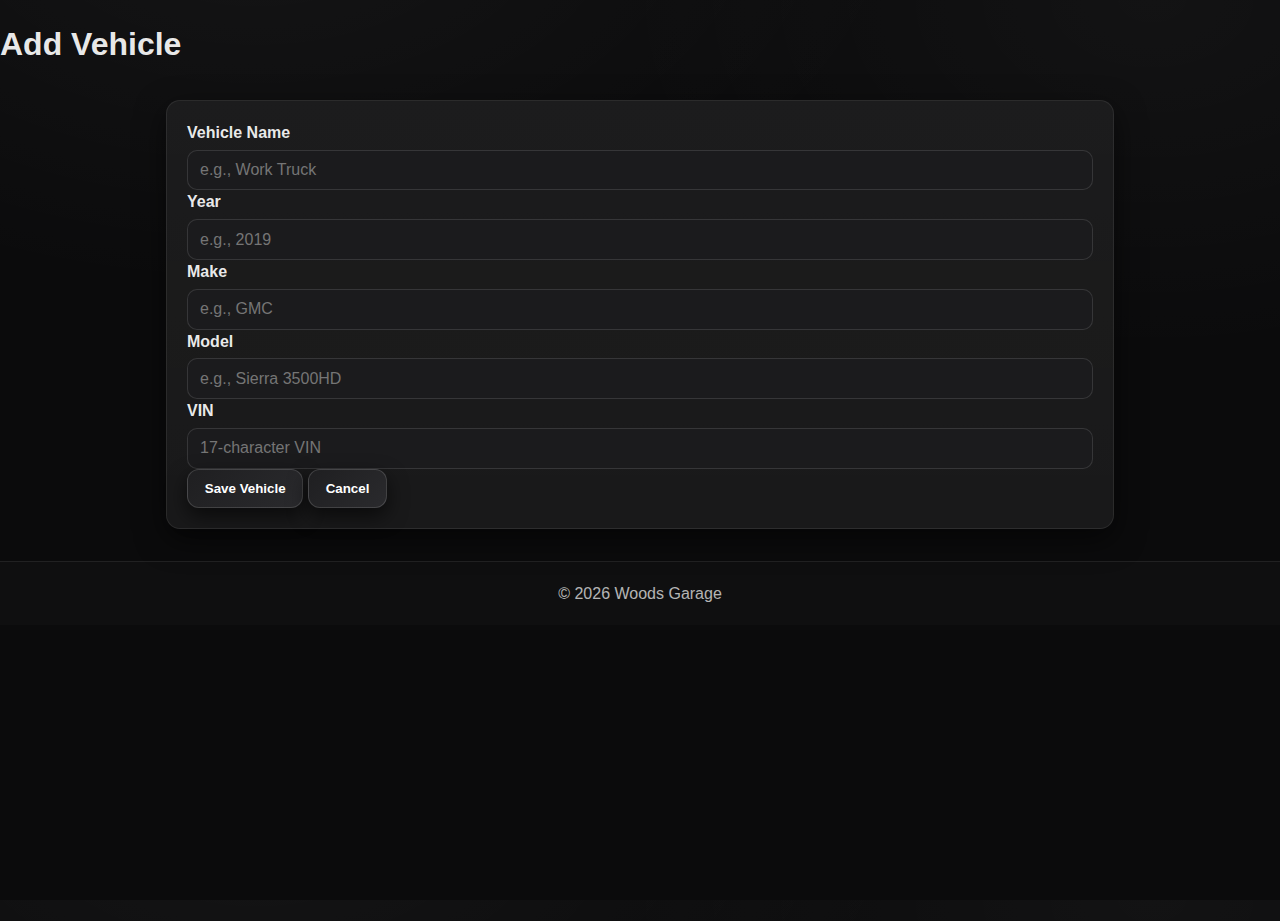
<file: add_vehicle.html>
<!DOCTYPE html>
<html lang="en">
<head>
  <meta charset="UTF-8">
  <title>Add Vehicle</title>
  <link rel="stylesheet" href="style.css">
</head>
<body>

<header>
  <h1>Add Vehicle</h1>
</header>

<main class="container">
  <div class="card">
    <form id="vehicleForm" target="hidden_iframe" method="POST">
      <input type="hidden" name="type" value="vehicle">

      <label for="name"><strong>Vehicle Name</strong></label>
      <input id="name" name="name" type="text" placeholder="e.g., Work Truck" required>

      <label for="year"><strong>Year</strong></label>
      <input id="year" name="year" type="text" inputmode="numeric" placeholder="e.g., 2019">

      <label for="make"><strong>Make</strong></label>
      <input id="make" name="make" type="text" placeholder="e.g., GMC">

      <label for="model"><strong>Model</strong></label>
      <input id="model" name="model" type="text" placeholder="e.g., Sierra 3500HD">

      <label for="vin"><strong>VIN</strong></label>
      <input id="vin" name="vin" type="text" placeholder="17-character VIN" required>

      <div class="actions">
        <button type="submit" id="saveBtn">Save Vehicle</button>
        <button type="button" onclick="window.location.href='index.html'">Cancel</button>
      </div>
    </form>

    <!-- Hidden iframe to avoid CORS issues -->
    <iframe name="hidden_iframe" id="hidden_iframe" style="display:none;"></iframe>
  </div>
</main>

<footer>
  &copy; 2026 Woods Garage
</footer>

<script src="app.js"></script>
<script>
  (function () {
    const form = document.getElementById("vehicleForm");
    const vinInput = document.getElementById("vin");

    // Ensure API_URL is available from app.js
    if (typeof API_URL === "undefined" || !API_URL) {
      alert("API_URL is not defined. Please check app.js.");
      return;
    }

    // Set the form action to the Apps Script Web App URL
    form.action = API_URL;

    form.addEventListener("submit", () => {
      // Trim VIN before submit (must match sheet lookup behavior)
      vinInput.value = (vinInput.value || "").toString().trim();
      if (!vinInput.value) {
        alert("VIN is required.");
        event.preventDefault();
        return;
      }
    });

    // After iframe load (post complete), redirect back to index
    document.getElementById("hidden_iframe").addEventListener("load", () => {
      // Avoid firing on initial page load (no submit yet)
      if (!form.dataset.submitted) return;
      window.location.href = "index.html";
    });

    // mark submission for iframe load handler
    form.addEventListener("submit", () => {
      form.dataset.submitted = "true";
    });
  })();
</script>

</body>
</html>
</file>
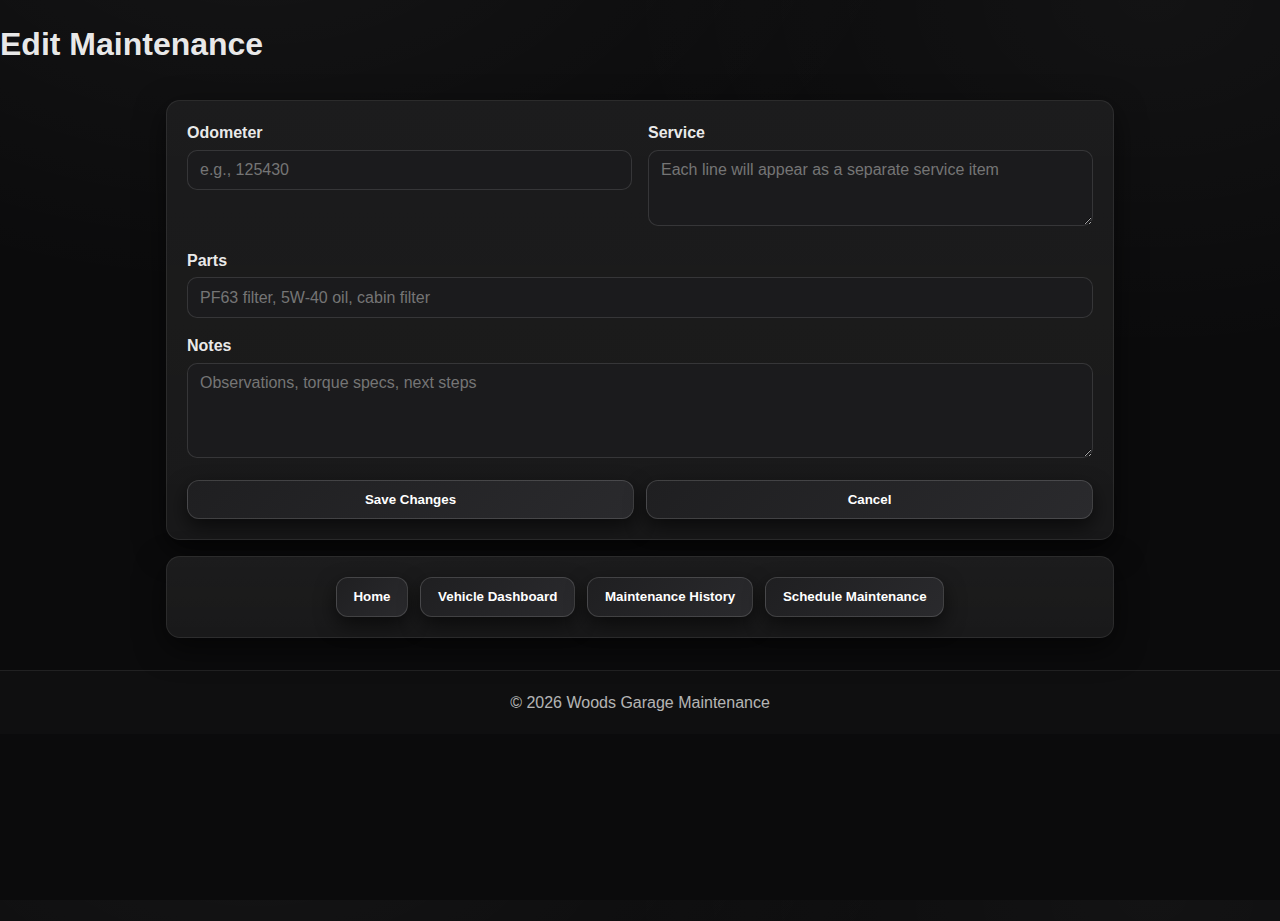
<file: edit-maintenance.html>
<!DOCTYPE html>
<html lang="en">
<head>
  <meta charset="UTF-8">
  <title>Edit Maintenance</title>
  <link rel="stylesheet" href="style.css">

  <style>
    /* ---------- FIX FORM OVERFLOW (scoped) ---------- */
    #editMaintenanceForm *,
    #editMaintenanceForm *::before,
    #editMaintenanceForm *::after {
      box-sizing: border-box;
    }

    .form-grid {
      display: grid;
      grid-template-columns: 1fr;
      gap: 1rem;
      width: 100%;
    }

    .form-grid .full { grid-column: 1 / -1; }

    @media (min-width: 700px) {
      .form-grid { grid-template-columns: 1fr 1fr; }
    }

    .form-actions { grid-column: 1 / -1; }

    .button-row {
      display: grid;
      grid-template-columns: 1fr;
      gap: 0.75rem;
      width: 100%;
    }

    @media (min-width: 520px) {
      .button-row { grid-template-columns: 1fr 1fr; }
    }

    .button-row button { width: 100%; }

    .form-grid > div { min-width: 0; }
    #editMaintenanceForm input,
    #editMaintenanceForm textarea,
    #editMaintenanceForm select { max-width: 100%; }

    .hint {
      margin-top: 0.4rem;
      font-size: 0.85rem;
      color: #555;
    }

    .error {
      margin-top: 0.4rem;
      font-size: 0.9rem;
      color: #b00020;
    }
  </style>
</head>
<body>

<header>
  <h1>Edit Maintenance</h1>
</header>

<main class="container">
  <div class="card">
    <form id="editMaintenanceForm" method="POST" target="hidden_iframe">
      <input type="hidden" name="type" value="maintenance_update">
      <input type="hidden" name="vin" id="vinField">
      <input type="hidden" name="record_id" id="recordIdField">

      <div class="form-grid">
        <!-- Odometer -->
        <div>
          <label for="odometer">Odometer</label>
          <input
            type="number"
            name="odometer"
            id="odometer"
            required
            min="0"
            step="1"
            inputmode="numeric"
            pattern="[0-9]*"
            autocomplete="off"
            placeholder="e.g., 125430"
          >
          <div class="hint" id="odometerHint"></div>
          <div class="error" id="odometerError" style="display:none;"></div>
        </div>

        <!-- Service -->
        <div>
          <label for="service">Service</label>
          <textarea
            id="service"
            name="service"
            rows="3"
            placeholder="Each line will appear as a separate service item"
            required
          ></textarea>

        </div>

        <!-- Parts -->
        <div class="full">
          <label for="parts">Parts</label>
          <input
            type="text"
            name="parts"
            id="parts"
            maxlength="200"
            placeholder="PF63 filter, 5W-40 oil, cabin filter"
          >
        </div>

        <!-- Notes -->
        <div class="full">
          <label for="notes">Notes</label>
          <textarea
            name="notes"
            id="notes"
            rows="4"
            maxlength="1000"
            placeholder="Observations, torque specs, next steps"
          ></textarea>
        </div>

        <!-- Submit Buttons -->
        <div class="form-actions">
          <div class="button-row">
            <button type="submit" id="saveBtn">Save Changes</button>
            <button type="button" id="cancelBtn">Cancel</button>
          </div>
        </div>
      </div>
    </form>
  </div>

  <!-- Bottom actions -->
  <div class="card actions">
    <button id="homeBtn">Home</button>
    <button id="vehicleBtn">Vehicle Dashboard</button>
    <button id="historyBtn">Maintenance History</button>
    <button id="scheduleBtn">Schedule Maintenance</button>
  </div>
</main>

<footer>
  &copy; 2026 Woods Garage Maintenance
</footer>

<iframe name="hidden_iframe" style="display:none;"></iframe>

<script src="app.js"></script>
<script>
  const params = new URLSearchParams(window.location.search);
  const vin = params.get("vin");
  const recordId = params.get("id");

  const form = document.getElementById("editMaintenanceForm");
  const iframe = document.getElementsByName("hidden_iframe")[0];

  const vinField = document.getElementById("vinField");
  const recordIdField = document.getElementById("recordIdField");

  const odometerInput = document.getElementById("odometer");
  const odometerHint = document.getElementById("odometerHint");
  const odometerError = document.getElementById("odometerError");

  const serviceInput = document.getElementById("service");
  const partsInput = document.getElementById("parts");
  const notesInput = document.getElementById("notes");

  const saveBtn = document.getElementById("saveBtn");
  const cancelBtn = document.getElementById("cancelBtn");

  let lastRecordedOdo = null;

  if (!vin || !recordId) {
    alert("Missing VIN or record ID. Cannot edit maintenance.");
  } else {
    vinField.value = vin;
    recordIdField.value = recordId;
  }

  // Uses API_URL from app.js; keep consistent with the rest of the site
  form.action = API_URL;

  function parseDateSafe(v) {
    const d = new Date(v);
    return isNaN(d.getTime()) ? null : d;
  }

  function parseOdoSafe(v) {
    const n = Number(String(v ?? "").replace(/,/g, "").trim());
    return Number.isFinite(n) ? n : null;
  }

  function normalizeVin(v) {
    return String(v ?? "").trim();
  }

  function setSubmitting(isSubmitting) {
    saveBtn.disabled = isSubmitting;
    cancelBtn.disabled = isSubmitting;
    saveBtn.textContent = isSubmitting ? "Saving..." : "Save Changes";
  }

  function showOdoError(msg) {
    if (!msg) {
      odometerError.style.display = "none";
      odometerError.textContent = "";
      return;
    }
    odometerError.style.display = "block";
    odometerError.textContent = msg;
  }

  async function loadRecordAndContext() {
    if (!vin || !recordId) return;

    try {
      const resp = await fetch(`${API_URL}?sheet=Maintenance`);
      const records = await resp.json();

      const all = Array.isArray(records) ? records : [];

      // Find the record by record_id
      const target = all.find(r => String(r.record_id || "").trim() === String(recordId).trim());
      if (!target) {
        document.querySelector(".card").innerHTML = "<p>Record not found.</p>";
        return;
      }

      // Prefill form
      odometerInput.value = target.odometer ?? "";
      serviceInput.value = target.service ?? "";
      partsInput.value = target.parts ?? "";
      notesInput.value = target.notes ?? "";

      // Compute last recorded odometer for this VIN (latest timestamp)
      const vinMatches = all.filter(r => normalizeVin(r.vin || r.VIN) === normalizeVin(vin));
      let latest = null;

      for (const r of vinMatches) {
        const dt = parseDateSafe(r.timestamp);
        if (!dt) continue;
        if (!latest || dt > latest.dt) latest = { r, dt };
      }

      const last = latest ? latest.r : (vinMatches.length ? vinMatches[vinMatches.length - 1] : null);
      const lastOdo = last ? parseOdoSafe(last.odometer) : null;

      lastRecordedOdo = lastOdo;

      if (lastRecordedOdo !== null) {
        odometerHint.textContent = `Last recorded mileage for this VIN: ${lastRecordedOdo.toLocaleString()}`;
      } else {
        odometerHint.textContent = "No prior mileage context found.";
      }
    } catch (err) {
      console.error("Failed to load record:", err);
      document.querySelector(".card").innerHTML = "<p>Unable to load record.</p>";
    }
  }

  // Enforce: Odometer must NOT be less than previous (as requested)
  function validateOdometer() {
    showOdoError("");

    const entered = parseOdoSafe(odometerInput.value);
    if (entered === null) return false;

    if (lastRecordedOdo !== null && entered < lastRecordedOdo) {
      showOdoError(`Odometer cannot be less than the previous value (${lastRecordedOdo.toLocaleString()}).`);
      return false;
    }
    return true;
  }

  odometerInput.addEventListener("input", () => {
    // Live validate but don't be annoying if they haven't loaded context
    if (lastRecordedOdo !== null) validateOdometer();
  });

  form.addEventListener("submit", (e) => {
    // Block submit if invalid
    if (!validateOdometer()) {
      e.preventDefault();
      return;
    }

    form.dataset.submitted = "true";
    setSubmitting(true);
  });

  iframe.onload = () => {
    if (form.dataset.submitted !== "true") return;

    // On successful save, return to history for this VIN
    window.location.href = `history.html?vin=${encodeURIComponent(vin)}`;
  };

  cancelBtn.addEventListener("click", () => {
    window.location.href = `history.html?vin=${encodeURIComponent(vin)}`;
  });

  document.getElementById("homeBtn").onclick = () => location.href = "index.html";
  document.getElementById("vehicleBtn").onclick = () => location.href = `vehicle.html?vin=${encodeURIComponent(vin)}`;
  document.getElementById("historyBtn").onclick = () => location.href = `history.html?vin=${encodeURIComponent(vin)}`;
  document.getElementById("scheduleBtn").onclick = () => location.href = `schedule.html?vin=${encodeURIComponent(vin)}`;

  document.addEventListener("DOMContentLoaded", loadRecordAndContext);
</script>

</body>
</html>
</file>
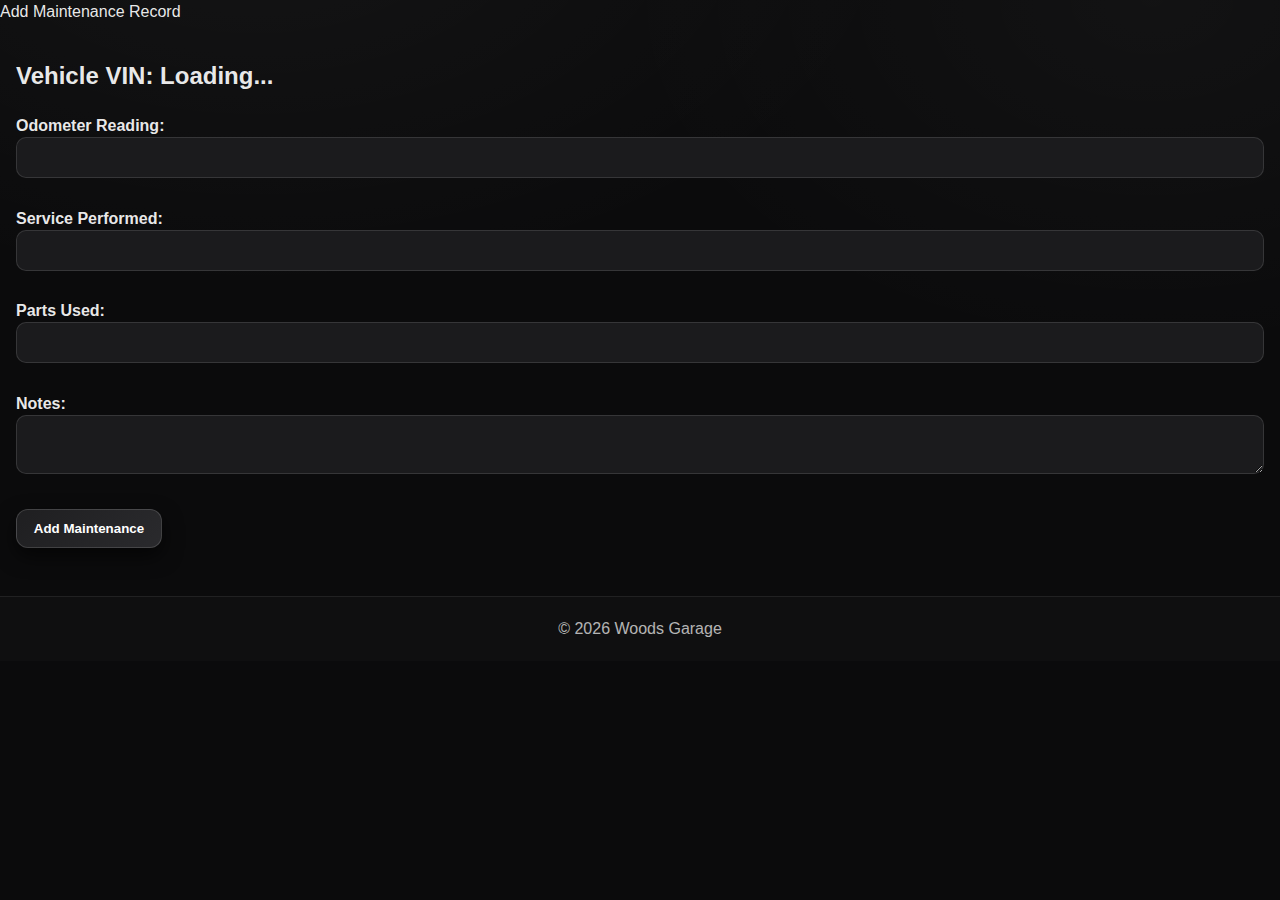
<file: maintenance.html>
<!DOCTYPE html>
<html lang="en">
<head>
  <meta charset="UTF-8">
  <title>Add Maintenance</title>
  <link rel="stylesheet" href="style.css">
  <script src="app.js"></script>
  <script>
    const API_URL = "https://script.google.com/macros/s/AKfycby6ebYaX33JVaysalB1JHmNmgywk6V7l6OFGvFuZ7Oe7BpZ_qiChnPAmbt68NEHazO7Fw/exec"; // Apps Script POST endpoint

    // Get URL parameter
    function getQueryParam(name) {
      return new URLSearchParams(window.location.search).get(name);
    }

    // Submit maintenance form
    async function submitMaintenance(event) {
      event.preventDefault();

      const vin = getQueryParam("vin");
      if (!vin) {
        alert("VIN missing from URL.");
        return;
      }

      const data = {
        vin: vin.toString().trim(),
        odometer: document.getElementById("odometer").value,
        service: document.getElementById("service").value,
        parts: document.getElementById("parts").value,
        notes: document.getElementById("notes").value
      };

      if (!data.odometer || !data.service) {
        alert("Odometer and Service fields are required.");
        return;
      }

      try {
        const response = await fetch(API_URL, {
          method: "POST",
          body: JSON.stringify(data)
        });
        const result = await response.json();

        if (result.status === "success") {
          alert("Maintenance record added successfully!");
          document.getElementById("maintenanceForm").reset();
        } else {
          alert("Error adding maintenance: " + (result.message || "Unknown error"));
        }
      } catch (error) {
        console.error("Error submitting maintenance:", error);
        alert("Error submitting maintenance. Check console for details.");
      }
    }

    document.addEventListener("DOMContentLoaded", () => {
      // Display VIN
      const vin = getQueryParam("vin");
      if (vin) document.getElementById("vehicleVIN").textContent = vin;

      // Bind form submission
      const form = document.getElementById("maintenanceForm");
      form.addEventListener("submit", submitMaintenance);
    });
  </script>
</head>
<body>
  <header>Add Maintenance Record</header>
  <main>
    <h2>Vehicle VIN: <span id="vehicleVIN">Loading...</span></h2>
    <form id="maintenanceForm">
      <label>
        Odometer Reading:<br>
        <input type="number" id="odometer" required>
      </label><br>

      <label>
        Service Performed:<br>
        <input type="text" id="service" required>
      </label><br>

      <label>
        Parts Used:<br>
        <input type="text" id="parts">
      </label><br>

      <label>
        Notes:<br>
        <textarea id="notes"></textarea>
      </label><br>

      <button type="submit">Add Maintenance</button>
    </form>
  </main>
  <footer>&copy; 2026 Woods Garage</footer>
</body>
</html>
</file>
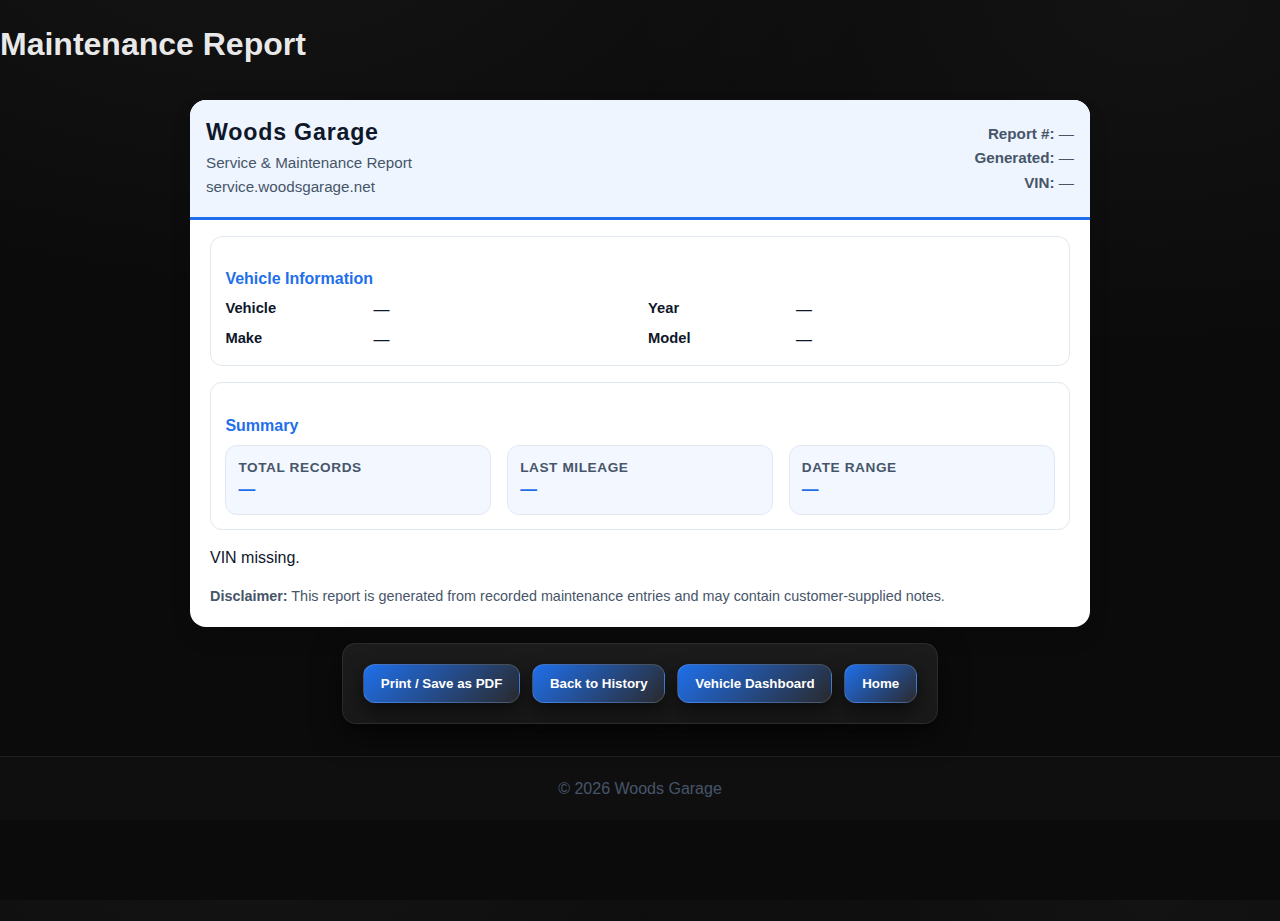
<file: report.html>
<!DOCTYPE html>
<html lang="en">
<head>
  <meta charset="UTF-8" />
  <title>Maintenance Report</title>
  <link rel="stylesheet" href="style.css" />

  <style>
    :root {
      --ink: #0f172a;
      --muted: #475569;
      --line: #e2e8f0;
      --paper: #ffffff;

      --accent: #1f6feb;
      --accent-soft: #e6efff;
      --header-bg: #eef5ff;
    }

    .report-shell {
      width: 100%;
      max-width: 900px;
      margin: 0 auto;
    }

    .paper {
      background: var(--paper);
      border-radius: 16px;
      padding: 1.25rem;
      box-shadow: 0 10px 20px rgba(0,0,0,0.12);
      font-family: -apple-system, BlinkMacSystemFont, "Segoe UI",
                   Roboto, "Helvetica Neue", Arial, sans-serif;
      color: var(--ink);
    }

    /* Header */
    .shop-header {
      display: grid;
      grid-template-columns: 1fr;
      gap: 0.75rem;
      padding: 1rem;
      margin: -1.25rem -1.25rem 1rem -1.25rem;
      background: var(--header-bg);
      border-bottom: 3px solid var(--accent);
      border-radius: 16px 16px 0 0;
    }

    @media (min-width: 700px) {
      .shop-header { grid-template-columns: 1fr 1fr; align-items: center; }
    }

    .shop-brand h2 { margin: 0; font-size: 1.45rem; letter-spacing: 0.8px; }

    .shop-brand p, .shop-meta p {
      margin: 0.15rem 0;
      color: var(--muted);
      font-size: 0.95rem;
    }

    .shop-meta { text-align: left; }
    @media (min-width: 700px) { .shop-meta { text-align: right; } }

    /* Blocks */
    .block {
      margin-top: 1rem;
      border: 1px solid var(--line);
      border-radius: 12px;
      padding: 0.9rem;
      background: #fff;
      break-inside: avoid;
      page-break-inside: avoid;
    }

    .block-title {
      font-weight: 700;
      color: var(--accent);
      margin-bottom: 0.5rem;
    }

    .kv-grid { display: grid; grid-template-columns: 1fr; gap: 0.4rem 1rem; }
    @media (min-width: 700px) { .kv-grid { grid-template-columns: 1fr 1fr; } }

    .kv { display: grid; grid-template-columns: 140px 1fr; gap: 0.5rem; }
    .k { font-weight: 700; color: var(--ink); white-space: nowrap; font-size: 0.92rem; }

    /* Summary */
    .summary-grid { display: grid; grid-template-columns: 1fr; gap: 0.5rem 1rem; }
    @media (min-width: 700px) { .summary-grid { grid-template-columns: 1fr 1fr 1fr; } }

    .summary-card {
      border: 1px solid var(--line);
      border-radius: 12px;
      padding: 0.75rem;
      background: #f3f7ff;
    }

    .summary-card .label {
      font-size: 0.85rem;
      text-transform: uppercase;
      font-weight: 700;
      color: var(--muted);
      letter-spacing: 0.6px;
    }

    .summary-card .value {
      font-size: 1.05rem;
      font-weight: 800;
      color: var(--accent);
    }

    /* Entries */
    .entries {
      margin-top: 1rem;
      display: flex;
      flex-direction: column;
      gap: 1rem;
    }

    .entry {
      border: 1px solid var(--line);
      border-radius: 12px;
      padding: 0.9rem;
      background: #fff;
      break-inside: avoid;
      page-break-inside: avoid;
      min-height: 5.6rem;
    }

    .entry-header {
      background: var(--accent-soft);
      padding: 0.55rem 0.75rem;
      margin: -0.9rem -0.9rem 0.65rem -0.9rem;
      border-radius: 12px 12px 0 0;
      border-bottom: 1px solid var(--line);
      font-weight: 900;
      color: var(--ink);
      letter-spacing: 0.2px;
      break-inside: avoid;
      page-break-inside: avoid;
    }

    .entry-section { margin-top: 0.45rem; }
    .entry-section.first { break-inside: avoid; page-break-inside: avoid; }

    .mlist { margin: 0.15rem 0 0 1rem; padding: 0; }
    .mlist li { margin: 0 0 0.15rem 0; }
    .mlist li::marker { color: #94a3b8; }

    .report-footer { margin-top: 1rem; font-size: 0.9rem; color: var(--muted); }

    /* ------------------------------------------------------------
       Bottom actions width fix
       - Instead of width:100% (which can exceed the paper due to global
         card/container styling), we make the actions card follow the
         same max-width as the report shell AND visually match the paper.
       - We also reset any global stretch behavior by using inline-flex.
       ------------------------------------------------------------ */
    #bottomActions {
      margin-top: 1rem;

      /* Center the actions card under the report */
      margin-left: auto;
      margin-right: auto;

      /* Match report width constraints */
      max-width: 900px;

      /* Prevent "full-width stretch" look */
      display: inline-flex;
      justify-content: center;
      gap: 0.75rem;
      flex-wrap: wrap;

      /* Make the card size itself to its content but not exceed paper width */
      width: auto;
    }

    /* Ensure the action card aligns to paper edges by matching the paper's visual width */
    .report-shell { text-align: center; }     /* centers inline-flex card */
    .report-shell .paper { text-align: left; }/* keep report content left aligned */

    /* Print rules */
    @page { margin: 0.5in; }

    @media print {
      header, footer, .card.actions { display: none !important; }

      body { background: #fff !important; }
      .container {
        background: #fff !important;
        margin: 0 !important;
        padding: 0 !important;
        max-width: none !important;
        align-items: stretch !important;
      }

      .paper {
        box-shadow: none !important;
        border-radius: 0 !important;
        padding: 0.25in !important;
      }

      .shop-header {
        margin: 0 0 0.2in 0 !important;
        border-radius: 0 !important;
        background: #f6f9ff !important;
      }

      .entry-header { background: #eef4ff !important; }
      .summary-card { background: #f7f9fd !important; }
    }
  </style>
</head>
<body>

<header>
  <h1>Maintenance Report</h1>
</header>

<main class="container">
  <div class="report-shell">
    <div class="paper">

      <section class="shop-header">
        <div class="shop-brand">
          <h2>Woods Garage</h2>
          <p>Service & Maintenance Report</p>
          <p>service.woodsgarage.net</p>
        </div>
        <div class="shop-meta">
          <p><strong>Report #:</strong> <span id="reportNo">—</span></p>
          <p><strong>Generated:</strong> <span id="generatedOn">—</span></p>
          <p><strong>VIN:</strong> <span id="vinDisplay">—</span></p>
        </div>
      </section>

      <section class="block">
        <p class="block-title">Vehicle Information</p>
        <div class="kv-grid">
          <div class="kv"><div class="k">Vehicle</div><div id="vehicleName">—</div></div>
          <div class="kv"><div class="k">Year</div><div id="vehicleYear">—</div></div>
          <div class="kv"><div class="k">Make</div><div id="vehicleMake">—</div></div>
          <div class="kv"><div class="k">Model</div><div id="vehicleModel">—</div></div>
        </div>
      </section>

      <section class="block">
        <p class="block-title">Summary</p>
        <div class="summary-grid">
          <div class="summary-card"><div class="label">Total Records</div><div class="value" id="totalRecords">—</div></div>
          <div class="summary-card"><div class="label">Last Mileage</div><div class="value" id="lastMileage">—</div></div>
          <div class="summary-card"><div class="label">Date Range</div><div class="value" id="dateRange">—</div></div>
        </div>
      </section>

      <section class="entries" id="rows">Loading…</section>

      <section class="report-footer">
        <strong>Disclaimer:</strong> This report is generated from recorded maintenance entries and may contain customer-supplied notes.
      </section>

    </div>

    <div class="card actions" id="bottomActions">
      <button id="printBtn">Print / Save as PDF</button>
      <button id="backBtn">Back to History</button>
      <button id="vehicleBtn">Vehicle Dashboard</button>
      <button id="homeBtn">Home</button>
    </div>
  </div>
</main>

<footer>
  &copy; 2026 Woods Garage
</footer>

<script src="app.js"></script>
<script>
  const vin = new URLSearchParams(window.location.search).get("vin");

  function normalizeVin(v) { return String(v ?? "").trim(); }
  function parseDateSafe(v) { const d = new Date(v); return isNaN(d.getTime()) ? null : d; }
  function formatDateShort(v) {
    const d = parseDateSafe(v);
    if (!d) return "N/A";
    return d.toLocaleDateString(undefined, { month: "short", day: "numeric", year: "numeric" });
  }
  function parseOdoSafe(v) {
    const n = Number(String(v ?? "").replace(/,/g, "").trim());
    return Number.isFinite(n) ? n : null;
  }
  function fmtNum(n) { return (n === null || n === undefined) ? "—" : Number(n).toLocaleString(); }
  function makeReportNo(vin) {
    const now = new Date();
    const y = now.getFullYear();
    const m = String(now.getMonth() + 1).padStart(2, "0");
    const d = String(now.getDate()).padStart(2, "0");
    const tail = (vin || "").slice(-6).toUpperCase();
    return `WG-${y}${m}${d}-${tail || "REPORT"}`;
  }

  async function loadReport() {
    if (!vin) {
      alert("VIN not found. Cannot generate report.");
      document.getElementById("rows").textContent = "VIN missing.";
      return;
    }

    document.getElementById("vinDisplay").textContent = vin;
    document.getElementById("generatedOn").textContent = new Date().toLocaleString();
    document.getElementById("reportNo").textContent = makeReportNo(vin);

    try {
      const [vehResp, maintResp] = await Promise.all([
        fetch(`${API_URL}?sheet=Vehicles`),
        fetch(`${API_URL}?sheet=Maintenance`)
      ]);

      const vehicles = await vehResp.json();
      const maintenance = await maintResp.json();

      const v = (Array.isArray(vehicles) ? vehicles : []).find(r =>
        normalizeVin(r.vin || r.VIN) === normalizeVin(vin)
      );

      document.getElementById("vehicleName").textContent = v?.name || "—";
      document.getElementById("vehicleYear").textContent = v?.year || "—";
      document.getElementById("vehicleMake").textContent = v?.make || "—";
      document.getElementById("vehicleModel").textContent = v?.model || "—";

      const rows = (Array.isArray(maintenance) ? maintenance : [])
        .filter(r => normalizeVin(r.vin || r.VIN) === normalizeVin(vin));

      if (!rows.length) {
        document.getElementById("totalRecords").textContent = "0";
        document.getElementById("lastMileage").textContent = "—";
        document.getElementById("dateRange").textContent = "—";
        document.getElementById("rows").innerHTML = "<div class='muted'>No maintenance records found for this VIN.</div>";
        return;
      }

      rows.sort((a, b) => new Date(b.date_performed || b.timestamp) - new Date(a.date_performed || a.timestamp));

      const lastOdo = parseOdoSafe(rows[0].odometer);
      document.getElementById("totalRecords").textContent = String(rows.length);
      document.getElementById("lastMileage").textContent =
        (lastOdo !== null) ? fmtNum(lastOdo) : (rows[0].odometer || "—");

      const newestDate = parseDateSafe(rows[0].date_performed || rows[0].timestamp);
      const oldestDate = parseDateSafe(rows[rows.length - 1].date_performed || rows[rows.length - 1].timestamp);
      document.getElementById("dateRange").textContent = (oldestDate && newestDate)
        ? `${oldestDate.toLocaleDateString()} – ${newestDate.toLocaleDateString()}`
        : "—";

      const bullets = (window.WG && window.WG.renderMultilineBullets)
        ? window.WG.renderMultilineBullets
        : (t => (t ? String(t) : "—"));

      const html = rows.map(r => {
        const dateText = formatDateShort(r.date_performed || r.timestamp);
        const odo = parseOdoSafe(r.odometer);
        const odoText = (odo !== null) ? `${fmtNum(odo)} mi` : ((r.odometer ? `${r.odometer} mi` : "—"));

        return `
          <div class="entry">
            <div class="entry-header">${dateText} • ${odoText}</div>
            <div class="entry-section first"><strong>Service:</strong> ${bullets(r.service)}</div>
            <div class="entry-section"><strong>Parts:</strong> ${bullets(r.parts)}</div>
            <div class="entry-section"><strong>Notes:</strong> ${bullets(r.notes)}</div>
          </div>
        `;
      }).join("");

      document.getElementById("rows").innerHTML = html;

    } catch (err) {
      console.error("Report load failed:", err);
      document.getElementById("rows").textContent = "Unable to load report data.";
    }
  }

  document.getElementById("printBtn").addEventListener("click", () => window.print());
  document.getElementById("backBtn").addEventListener("click", () => {
    if (!vin) return location.href = "history.html";
    location.href = `history.html?vin=${encodeURIComponent(vin)}`;
  });
  document.getElementById("vehicleBtn").addEventListener("click", () => {
    if (!vin) return location.href = "index.html";
    location.href = `vehicle.html?vin=${encodeURIComponent(vin)}`;
  });
  document.getElementById("homeBtn").addEventListener("click", () => location.href = "index.html");

  document.addEventListener("DOMContentLoaded", loadReport);
</script>

</body>
</html>
</file>
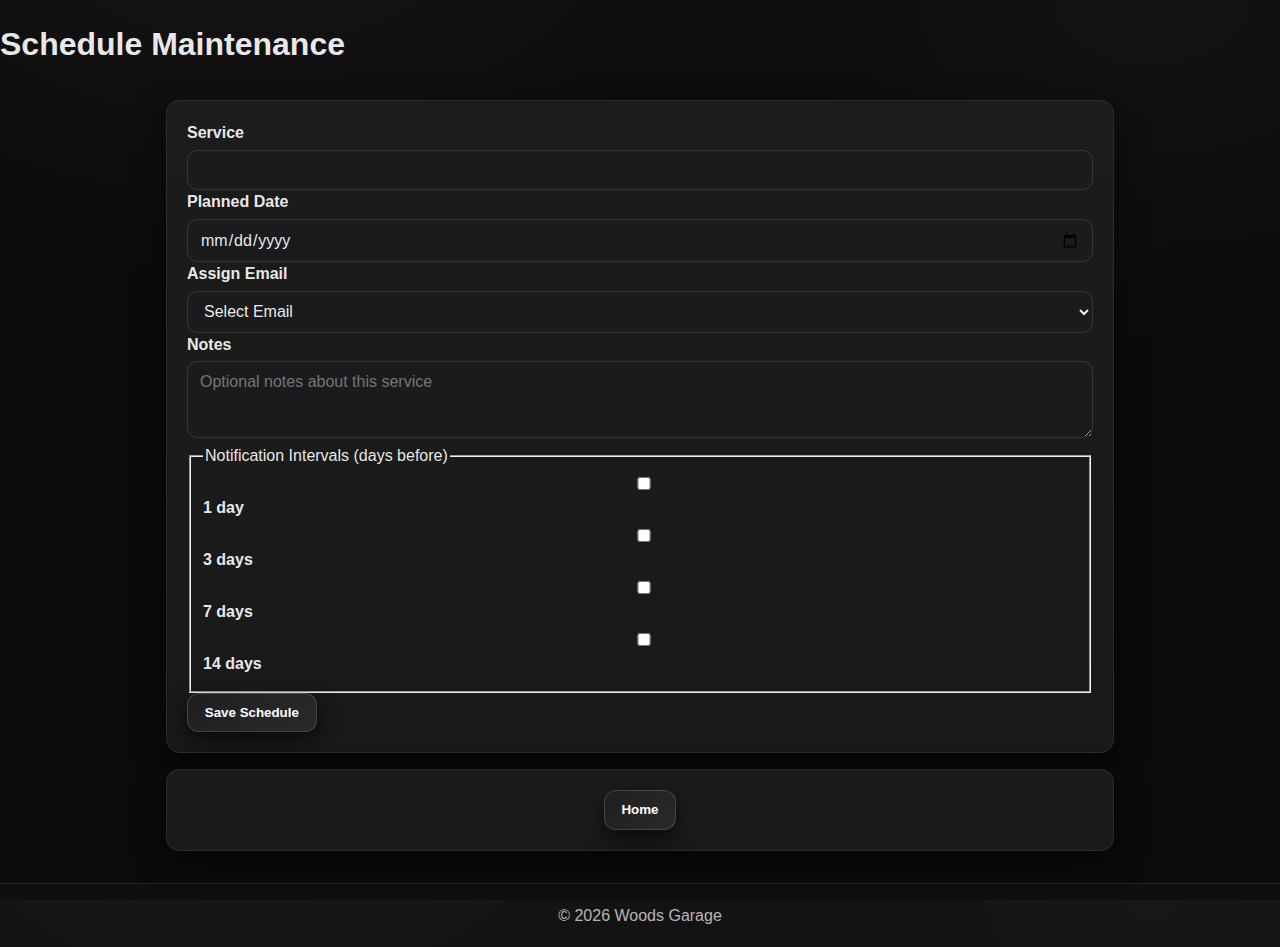
<file: schedule.html>
<!DOCTYPE html>
<html lang="en">
<head>
  <meta charset="UTF-8">
  <title>Schedule Maintenance</title>
  <link rel="stylesheet" href="style.css">
</head>
<body>

<header>
  <h1>Schedule Maintenance</h1>
</header>

<main class="container">
  <div class="card">
    <form id="scheduleForm" method="POST" target="hidden_iframe">
      <!-- Hidden fields -->
      <input type="hidden" name="type" value="schedule">
      <input type="hidden" name="vin" id="vinField">

      <!-- Service -->
      <label for="service">Service</label>
      <input type="text" name="service" id="service" required>

      <!-- Planned Date -->
      <label for="planned_date">Planned Date</label>
      <input type="date" name="planned_date" id="planned_date" required>

      <!-- Assigned Email -->
      <label for="assignedEmail">Assign Email</label>
      <select name="assignedEmail" id="assignedEmail" required>
        <option value="">Select Email</option>
      </select>

      <!-- Notes -->
      <label for="notes">Notes</label>
      <textarea name="notes" id="notes" rows="3" placeholder="Optional notes about this service"></textarea>

      <!-- Notification Intervals -->
      <fieldset>
        <legend>Notification Intervals (days before)</legend>
        <label><input type="checkbox" name="notified_1" value="Yes">1 day</label>
        <label><input type="checkbox" name="notified_3" value="Yes">3 days</label>
        <label><input type="checkbox" name="notified_7" value="Yes">7 days</label>
        <label><input type="checkbox" name="notified_14" value="Yes">14 days</label>
      </fieldset>

      <button type="submit">Save Schedule</button>
    </form>
  </div>

  <!-- Bottom navbar button -->
  <div class="card actions">
    <button id="homeBtn">Home</button>
  </div>
</main>

<footer>
  &copy; 2026 Woods Garage
</footer>

<!-- Hidden iframe for form submission -->
<iframe name="hidden_iframe" style="display:none;"></iframe>

<script>
const vin = new URLSearchParams(window.location.search).get("vin");

// Set VIN hidden field
if (!vin) {
  alert("Vehicle VIN not found. Cannot schedule maintenance.");
} else {
  document.getElementById("vinField").value = vin;
}

const form = document.getElementById("scheduleForm");
const iframe = document.getElementsByName("hidden_iframe")[0];

// Redirect after form submission
iframe.onload = function() {
  if (form.dataset.submitted === "true") {
    window.location.href = `vehicle.html?vin=${encodeURIComponent(vin)}`;
  }
};

form.addEventListener("submit", function(event) {
  if (!vin) {
    event.preventDefault();
    return;
  }
  form.dataset.submitted = "true";
});

// Replace with your deployed Apps Script Web App URL
form.action = "https://script.google.com/macros/s/AKfycbzTjSED_JPkOkBpMntLGc1B9nffjc7l-3fklnhMBHqVaMhP4RfIx2chPcK2lFUtDq35uw/exec";

// Populate email dropdown from Contacts sheet
async function loadEmails() {
  try {
    const response = await fetch(`${form.action}?sheet=Contacts`);
    const contacts = await response.json();
    const emailSelect = document.getElementById("assignedEmail");

    contacts.forEach(c => {
      if (c.email) {
        const option = document.createElement("option");
        option.value = c.email;
        option.textContent = `${c.name} (${c.email})`;
        emailSelect.appendChild(option);
      }
    });
  } catch (err) {
    console.error("Error loading contacts:", err);
  }
}

loadEmails();

// Bottom navbar button navigation
document.getElementById("homeBtn").addEventListener("click", () => window.location.href = "index.html");
</script>

</body>
</html>
</file>
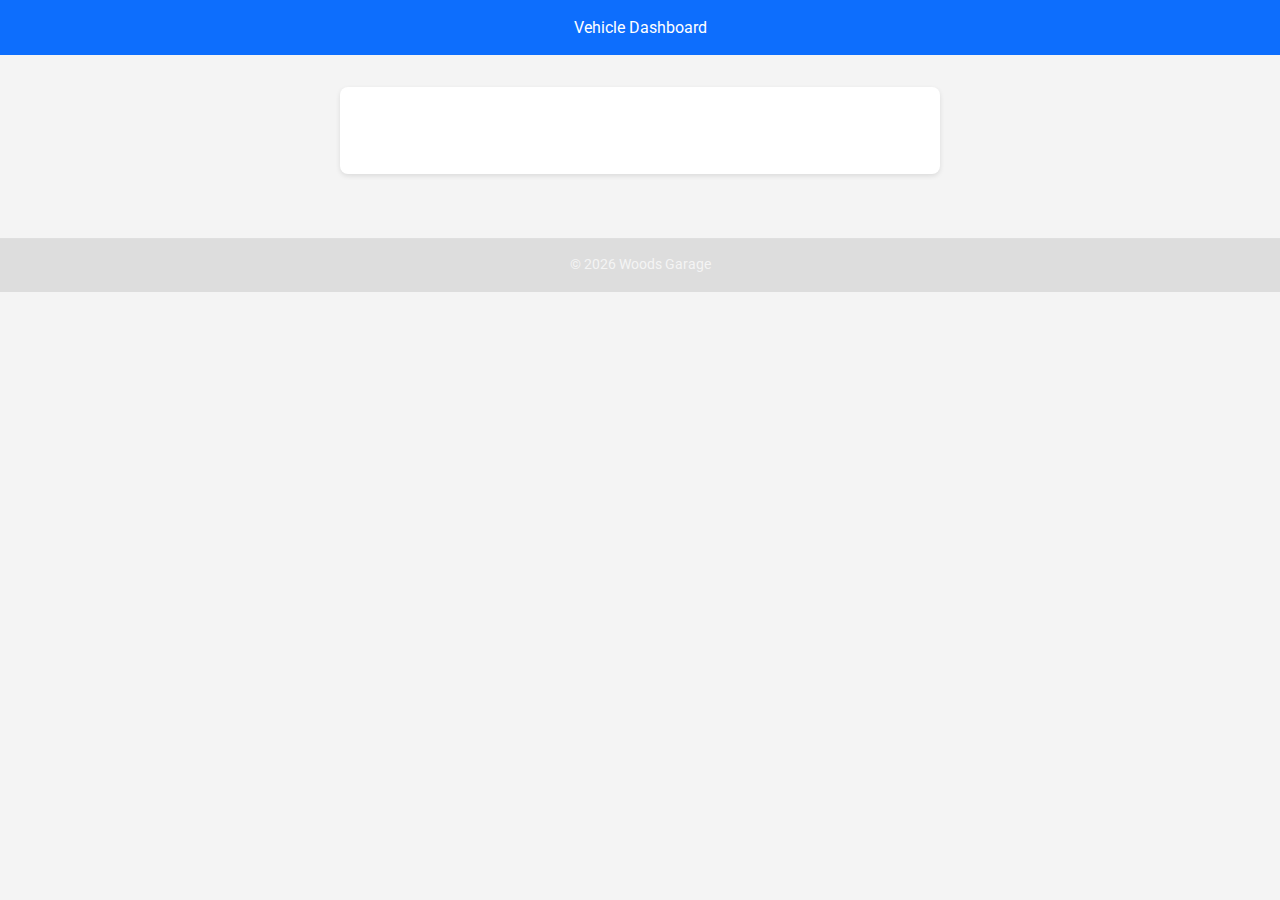
<file: vehicle.html>
<!DOCTYPE html>
<html lang="en">
<head>
  <meta charset="UTF-8">
  <title>Vehicle Dashboard</title>
  <link href="https://fonts.googleapis.com/css2?family=Roboto&display=swap" rel="stylesheet">
  <link rel="stylesheet" href="style.css">
  <script>
    // Replace with your deployed Apps Script URL for Vehicles
    const API_URL = "https://script.google.com/macros/s/AKfycby6ebYaX33JVaysalB1JHmNmgywk6V7l6OFGvFuZ7Oe7BpZ_qiChnPAmbt68NEHazO7Fw/exec?sheet=Vehicles";

    // Get URL parameter
    function getQueryParam(name) {
      return new URLSearchParams(window.location.search).get(name);
    }

    // Fetch vehicle data from Google Sheets API
    async function loadVehicleDashboard() {
      const vinParam = getQueryParam("vin");
      const container = document.getElementById("vehicleDashboard");

      if (!vinParam) {
        container.innerHTML = "<p>VIN missing from URL.</p>";
        return;
      }

      try {
        const response = await fetch(API_URL);
        const data = await response.json();

        const vehicle = data.find(v => ((v.vin || v.VIN || "").toString().trim() === vinParam.trim()));
        if (!vehicle) {
          container.innerHTML = "<p>Vehicle not found.</p>";
          return;
        }

        container.innerHTML = `
          <h2>${vehicle.name} (${vehicle.year})</h2>
          <p><strong>Make:</strong> ${vehicle.make}</p>
          <p><strong>Model:</strong> ${vehicle.model}</p>
          <p><strong>VIN:</strong> ${vehicle.vin}</p>
          <p><strong>Start Mileage:</strong> ${vehicle.start_mileage}</p>

          <div class="button-group">
            <button id="addMaintenanceBtn">Add Maintenance</button>
            <button id="viewHistoryBtn">View Maintenance History</button>
            <button id="scheduleBtn">Schedule Maintenance</button>
          </div>
        `;
      } catch (error) {
        console.error("Error loading vehicle dashboard:", error);
        container.innerHTML = "<p>Error loading vehicle information.</p>";
      }
    }

    document.addEventListener("DOMContentLoaded", () => {
      loadVehicleDashboard();

      const vin = getQueryParam("vin");

      // Add Maintenance button
      document.addEventListener("click", e => {
        if (e.target && e.target.id === "addMaintenanceBtn" && vin) {
          window.location.href = `maintenance.html?vin=${encodeURIComponent(vin)}`;
        }

        // View History button
        if (e.target && e.target.id === "viewHistoryBtn" && vin) {
          window.location.href = `history.html?vin=${encodeURIComponent(vin)}`;
        }

        // Schedule Maintenance button
        if (e.target && e.target.id === "scheduleBtn" && vin) {
          window.location.href = `schedule.html?vin=${encodeURIComponent(vin)}`;
        }
      });
    });
  </script>
  <style>
    body {
      font-family: Roboto, sans-serif;
      margin: 0;
      padding: 0;
      background: #f4f4f4;
    }
    header {
      background: #0d6efd;
      color: white;
      text-align: center;
      padding: 1rem;
    }
    main {
      padding: 1rem;
    }
    #vehicleDashboard {
      background: white;
      border-radius: 8px;
      padding: 1rem;
      box-shadow: 0 2px 5px rgba(0,0,0,0.1);
      max-width: 600px;
      margin: 1rem auto;
    }
    .button-group {
      margin-top: 1rem;
      display: flex;
      gap: 1rem;
      flex-wrap: wrap;
    }
    .button-group button {
      background-color: #0d6efd;
      color: white;
      border: none;
      padding: 10px 15px;
      font-size: 1rem;
      border-radius: 5px;
      cursor: pointer;
      flex: 1 1 150px;
    }
    .button-group button:hover {
      background-color: #0b5ed7;
    }
    footer {
      text-align: center;
      padding: 1rem;
      font-size: 0.9rem;
      background: #ddd;
      margin-top: 2rem;
    }
    @media (max-width: 600px) {
      .button-group {
        flex-direction: column;
      }
    }
  </style>
</head>
<body>
  <header>Vehicle Dashboard</header>
  <main>
    <div id="vehicleDashboard">
      <p>Loading vehicle...</p>
    </div>
  </main>
  <footer>&copy; 2026 Woods Garage</footer>
</body>
</html>
</file>
<file: style.css>
/* =====================================================
   Woods Garage — Dark Mode (Black Accent Theme)
   Fix header font mismatch on Windows
   ===================================================== */

:root{
  --bg: #0b0b0c;
  --panel: #151516;
  --panel-2: #1b1b1d;
  --border: rgba(255,255,255,0.08);

  --text: rgba(255,255,255,0.92);
  --muted: rgba(255,255,255,0.70);
  --subtle: rgba(255,255,255,0.55);

  --accent: #1f1f21;
  --accent-2: #2a2a2d;
  --focus: rgba(255,255,255,0.15);

  --radius: 14px;
  --shadow: 0 10px 30px rgba(0,0,0,0.55);

  /*
    IMPORTANT:
    - Avoid `system-ui` here because on Windows it can map to Segoe UI Variable,
      which can cause subtle differences line-to-line.
    - Prefer non-variable Segoe UI first.
  */
  --font: "Segoe UI", "Segoe UI Emoji", "Segoe UI Symbol", Roboto, Arial, sans-serif;

  /* FIX: one knob to guarantee identical vehicle card heights */
  --vehicle-card-h: 214px;
}

*{ box-sizing:border-box; }

html, body { height:100%; }

body{
  margin:0;
  font-family: var(--font);
  background:
    radial-gradient(1200px 700px at 20% -10%, rgba(255,255,255,0.04), transparent 55%),
    radial-gradient(900px 600px at 90% 0%, rgba(255,255,255,0.03), transparent 60%),
    var(--bg);
  color: var(--text);
  line-height: 1.45;
}

/* -------------------------------
   Header (forced same rendering)
-------------------------------- */
.main-header{
  text-align:center;
  padding: 3rem 1rem 2.2rem;
  background: linear-gradient(135deg, #111111, #181818);
  border-bottom: 1px solid var(--border);

  font-family: var(--font);

  /*
    Hard-lock variable font behavior:
    - font-optical-sizing + font-variation-settings remove “opsz” differences
    - font-synthesis prevents the browser from faking weight/style
  */
  font-optical-sizing: none;
  font-variation-settings: "opsz" 16, "wght" 700;
  font-synthesis: none;

  font-style: normal;
  font-stretch: 100%;
  font-kerning: normal;
  font-feature-settings: "kern" 1;

  /* Normalize rendering */
  -webkit-font-smoothing: antialiased;
  -moz-osx-font-smoothing: grayscale;
}

.main-header *{
  font-family: inherit;
  font-optical-sizing: inherit;
  font-variation-settings: inherit;
  font-synthesis: inherit;

  font-style: inherit;
  font-stretch: inherit;
  font-kerning: inherit;
  font-feature-settings: inherit;
}

/* Logo */
.logo-wrapper{
  display:flex;
  justify-content:center;
  margin-bottom: 1.6rem;
}

.logo-badge{
  background: linear-gradient(145deg, #1c1c1f, #141416);
  padding: 22px;
  border-radius: 22px;
  border: 1px solid rgba(255,255,255,0.06);
  box-shadow:
    0 16px 45px rgba(0,0,0,0.7),
    inset 0 1px 0 rgba(255,255,255,0.04);
}

.main-logo{
  width: 180px;
  height: auto;
  display:block;
}

/* Title stack */
.title-stack{
  display:flex;
  flex-direction:column;
  align-items:center;
}

/*
  FORCE: same face + same axis + same weight for both lines.
  Only size and color differ below.
*/
.site-title,
.site-subtitle{
  font-weight: 700;
  font-style: normal;
  font-stretch: 100%;
  font-optical-sizing: none;
  font-variation-settings: "opsz" 16, "wght" 700;
  font-synthesis: none;

  letter-spacing: 0.3px;
  line-height: 1.1;
}

/* Only size differs */
.site-title{
  font-size: 2rem;
  margin: 0;
  color: var(--text);
}

.site-subtitle{
  font-size: 1rem;
  margin-top: 0.6rem;
  color: var(--muted);
}

/* -------------------------------
   Layout
-------------------------------- */
main{ padding: 1rem; }

.container{
  max-width: 980px;
  margin: 2rem auto 0;
  padding: 0 1rem;
}

/* -------------------------------
   Cards
-------------------------------- */
.card{
  background: linear-gradient(180deg, rgba(255,255,255,0.03), rgba(255,255,255,0.015));
  background-color: var(--panel);
  border: 1px solid var(--border);
  border-radius: var(--radius);
  padding: 1.25rem;
  box-shadow: var(--shadow);
}

.card + .card{ margin-top: 1rem; }

.card.actions{
  display:flex;
  flex-wrap:wrap;
  gap: 0.75rem;
  justify-content:center;

  /* FIX: keep actions card from touching vehicle grid */
  margin-top: 1rem;
}

/* -------------------------------
   Vehicle cards
-------------------------------- */
.vehicle-list{
  display:flex;
  flex-wrap:wrap;
  gap: 1rem;
  justify-content:center;

  /* FIX: ensure separation from actions card */
  margin-bottom: 1rem;
}

/*
  FIX: guarantee identical heights by locking the direct children of the list.
  Works regardless of whether app.js inserts .vehicle-card, .card, <a>, <div>, etc.
*/
.vehicle-list > *{
  width: min(460px, 100%);
  height: var(--vehicle-card-h);

  /* ensure content cannot increase height */
  overflow: hidden;

  /* allow internal layout without weird overflow sizing */
  display:flex;
  flex-direction:column;
}

/* If the injected element itself is the card, make it fill */
.vehicle-list > .card,
.vehicle-list > .vehicle-card{
  height: 100%;
}

/* If there is a .card inside a wrapper, make that inner card fill too */
.vehicle-list > * > .card{
  height: 100%;
}

/* Keep your existing hover behavior */
.vehicle-card{
  cursor:pointer;
  transition: transform 0.12s ease, border-color 0.12s ease;
}

.vehicle-card:hover{
  transform: translateY(-3px);
  border-color: rgba(255,255,255,0.15);
  background: linear-gradient(180deg, rgba(255,255,255,0.05), rgba(255,255,255,0.02));
}

.vehicle-card h2{ margin: 0 0 0.75rem; }

/* -------------------------------
   Forms
-------------------------------- */
label{
  display:block;
  font-weight:650;
  margin-bottom:0.35rem;
}

input, textarea, select{
  width:100%;
  background: var(--panel-2);
  color: var(--text);
  border: 1px solid rgba(255,255,255,0.12);
  border-radius: 10px;
  padding: 0.65rem 0.75rem;
  font-size: 1rem;
  outline:none;
  font-family: var(--font);
}

input:focus, textarea:focus, select:focus{
  border-color: rgba(255,255,255,0.3);
  box-shadow: 0 0 0 3px var(--focus);
}

/* -------------------------------
   Buttons
-------------------------------- */
button{
  appearance:none;
  border: 1px solid rgba(255,255,255,0.15);
  background: linear-gradient(135deg, var(--accent), var(--accent-2));
  color: white;
  font-weight: 700;
  padding: 0.7rem 1.05rem;
  border-radius: 12px;
  cursor:pointer;
  transition: transform 0.08s ease, filter 0.12s ease;
  box-shadow: 0 8px 20px rgba(0,0,0,0.6);
  font-family: var(--font);
}

button:hover{ filter: brightness(1.1); }
button:active{ transform: translateY(1px); }
button:disabled{ opacity:0.6; cursor:not-allowed; }

/* -------------------------------
   Footer
-------------------------------- */
footer{
  text-align:center;
  padding: 1.25rem 1rem;
  margin-top: 2rem;
  color: var(--muted);
  border-top: 1px solid var(--border);
  background: rgba(255,255,255,0.02);
}

/* -------------------------------
   Responsive
-------------------------------- */
@media (max-width:600px){
  .main-logo{ width: 140px; }
  button{ width:100%; }
}
</file>
